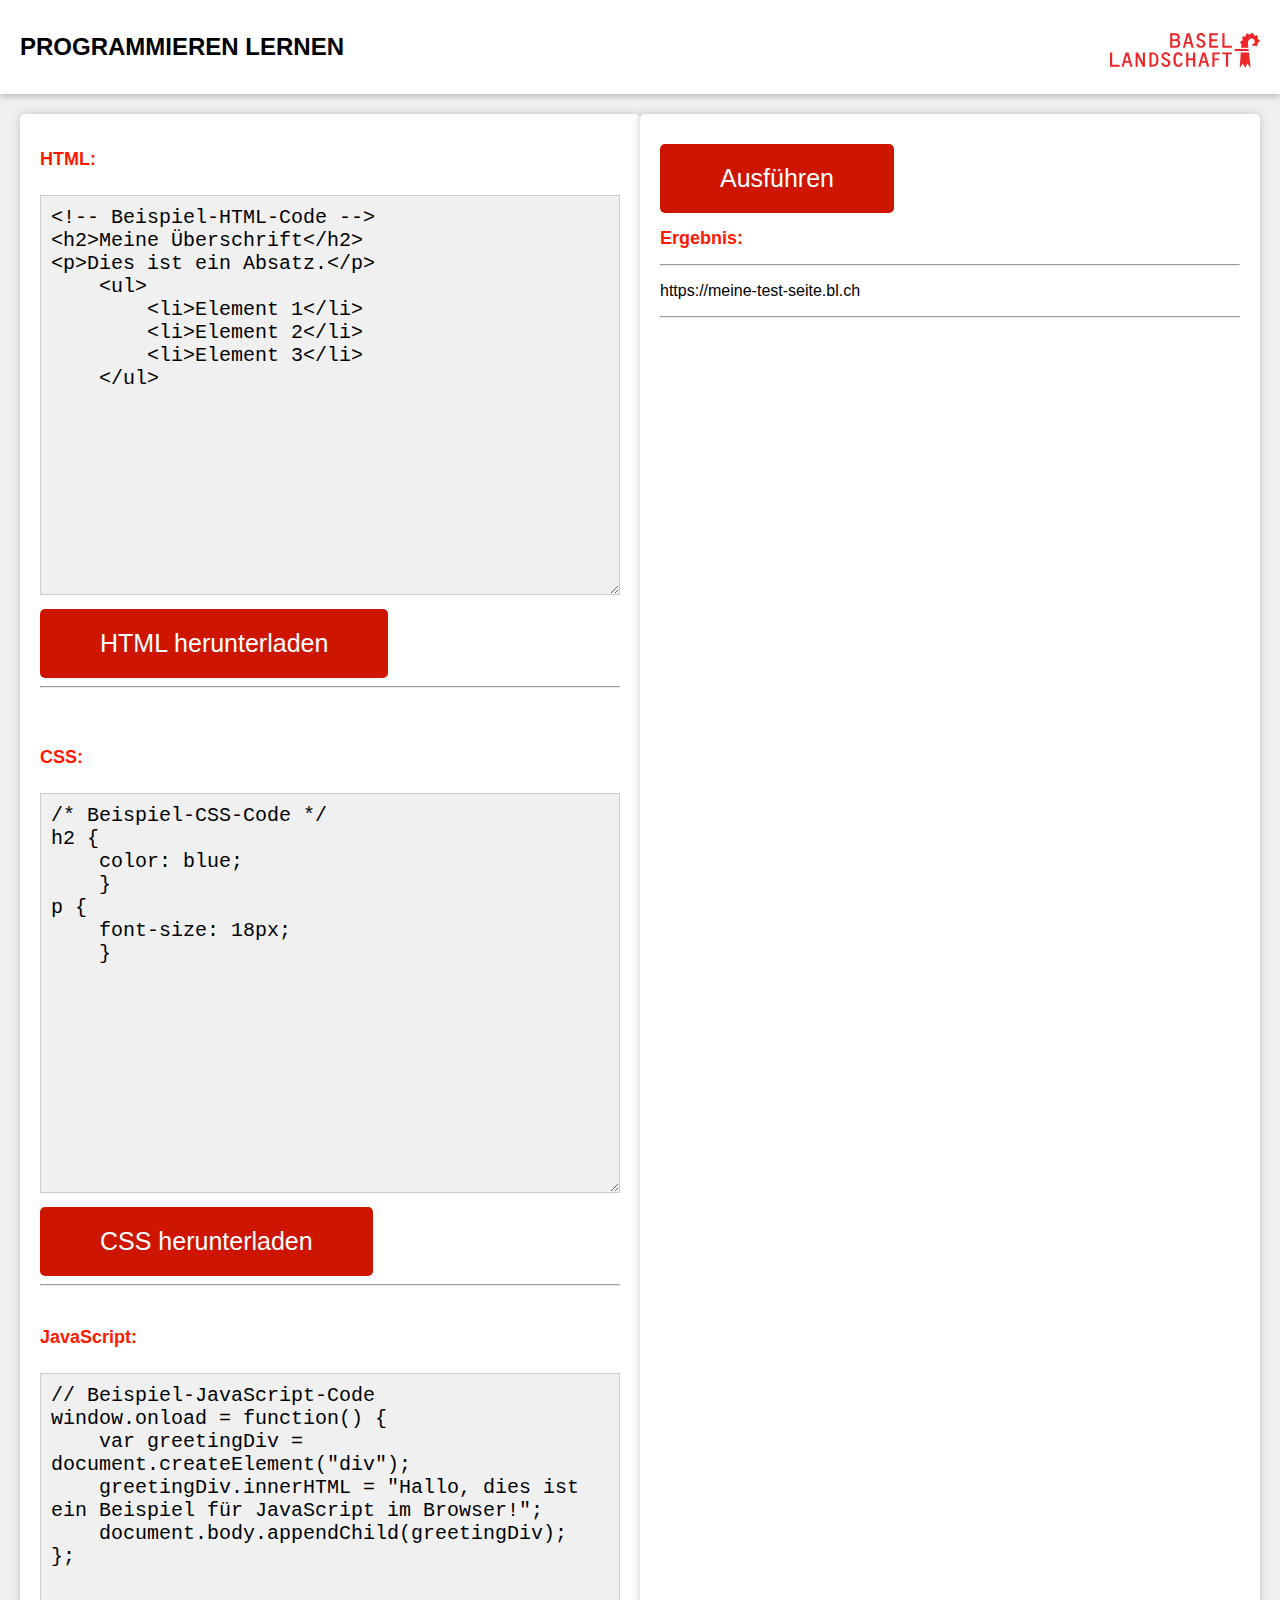
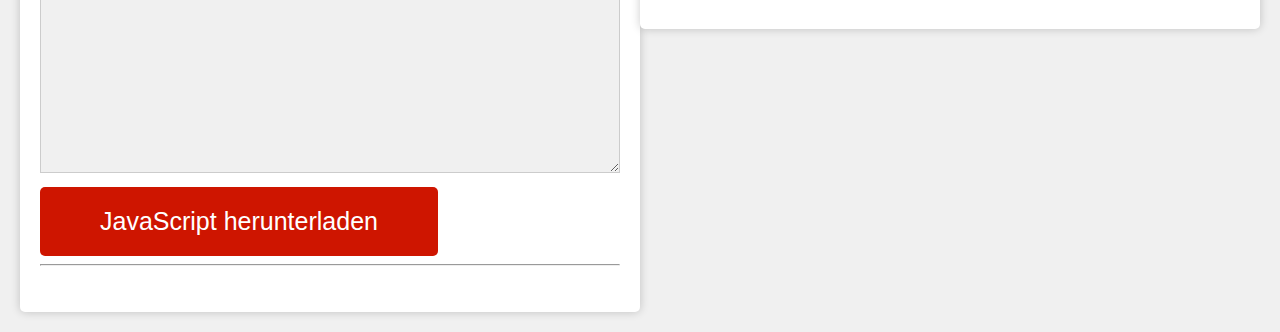
<file: index.html>
<!DOCTYPE html>
<html lang="de">
<head>
    <meta charset="UTF-8">
    <link rel="stylesheet" href="style.css">
    <title>Programmieren lernen - ZI</title>
</head>
<body>
    <header>
<br>
        <div class="logo">
            <img src="logo.svg" width="80%">
        </div>
        <div class="head">
            <h1>
                Programmieren lernen
            </h1>
            
        </div>
        <br>
        <br>
    </header>
    <div class="main-content">
        <div id="code-editor">
           
            <h2>HTML:</h2>
            <textarea id="html-code" rows="40" cols="60">
<!-- Beispiel-HTML-Code -->
<h2>Meine Überschrift</h2>
<p>Dies ist ein Absatz.</p>
    <ul>
        <li>Element 1</li>
        <li>Element 2</li>
        <li>Element 3</li>
    </ul>
            </textarea>
            <a id="download-html" download="code_editor_bl.html"><button onclick="downloadHTML()">HTML herunterladen</button></a>
            <br>
            <hr>
            <br>
            <br>
            
            <h2>CSS:</h2>
            <textarea id="css-code" rows="40" cols="60">
/* Beispiel-CSS-Code */
h2 {
    color: blue;
    }
p {
    font-size: 18px;
    }
            </textarea>
            <a id="download-css" download="code_editor_bl.css"><button onclick="downloadCSS()">CSS herunterladen</button></a>
            <br>
            <hr>
            <br>

            <!-- Für JavaScript-Code -->
            <h2>JavaScript:</h2>
            <textarea id="js-code" rows="40" cols="60">
// Beispiel-JavaScript-Code
window.onload = function() {
    var greetingDiv = document.createElement("div");
    greetingDiv.innerHTML = "Hallo, dies ist ein Beispiel für JavaScript im Browser!";
    document.body.appendChild(greetingDiv);
};
            </textarea>
            <a id="download-js" download="code_editor_bl.js"><button onclick="downloadJS()">JavaScript herunterladen</button></a>
            <br>
            <hr>
            <br>
            
        </div>
        <div id="output">
            <button onclick="runCode()">Ausführen</button>
            <br>
            <h2>Ergebnis:</h2> 
            <hr>
            <p>
                https://meine-test-seite.bl.ch
            </p>
            <hr>
            <iframe id="result"></iframe>
        </div>
    </div>
    <script src="script.js"></script>
</body>
</html>
</file>
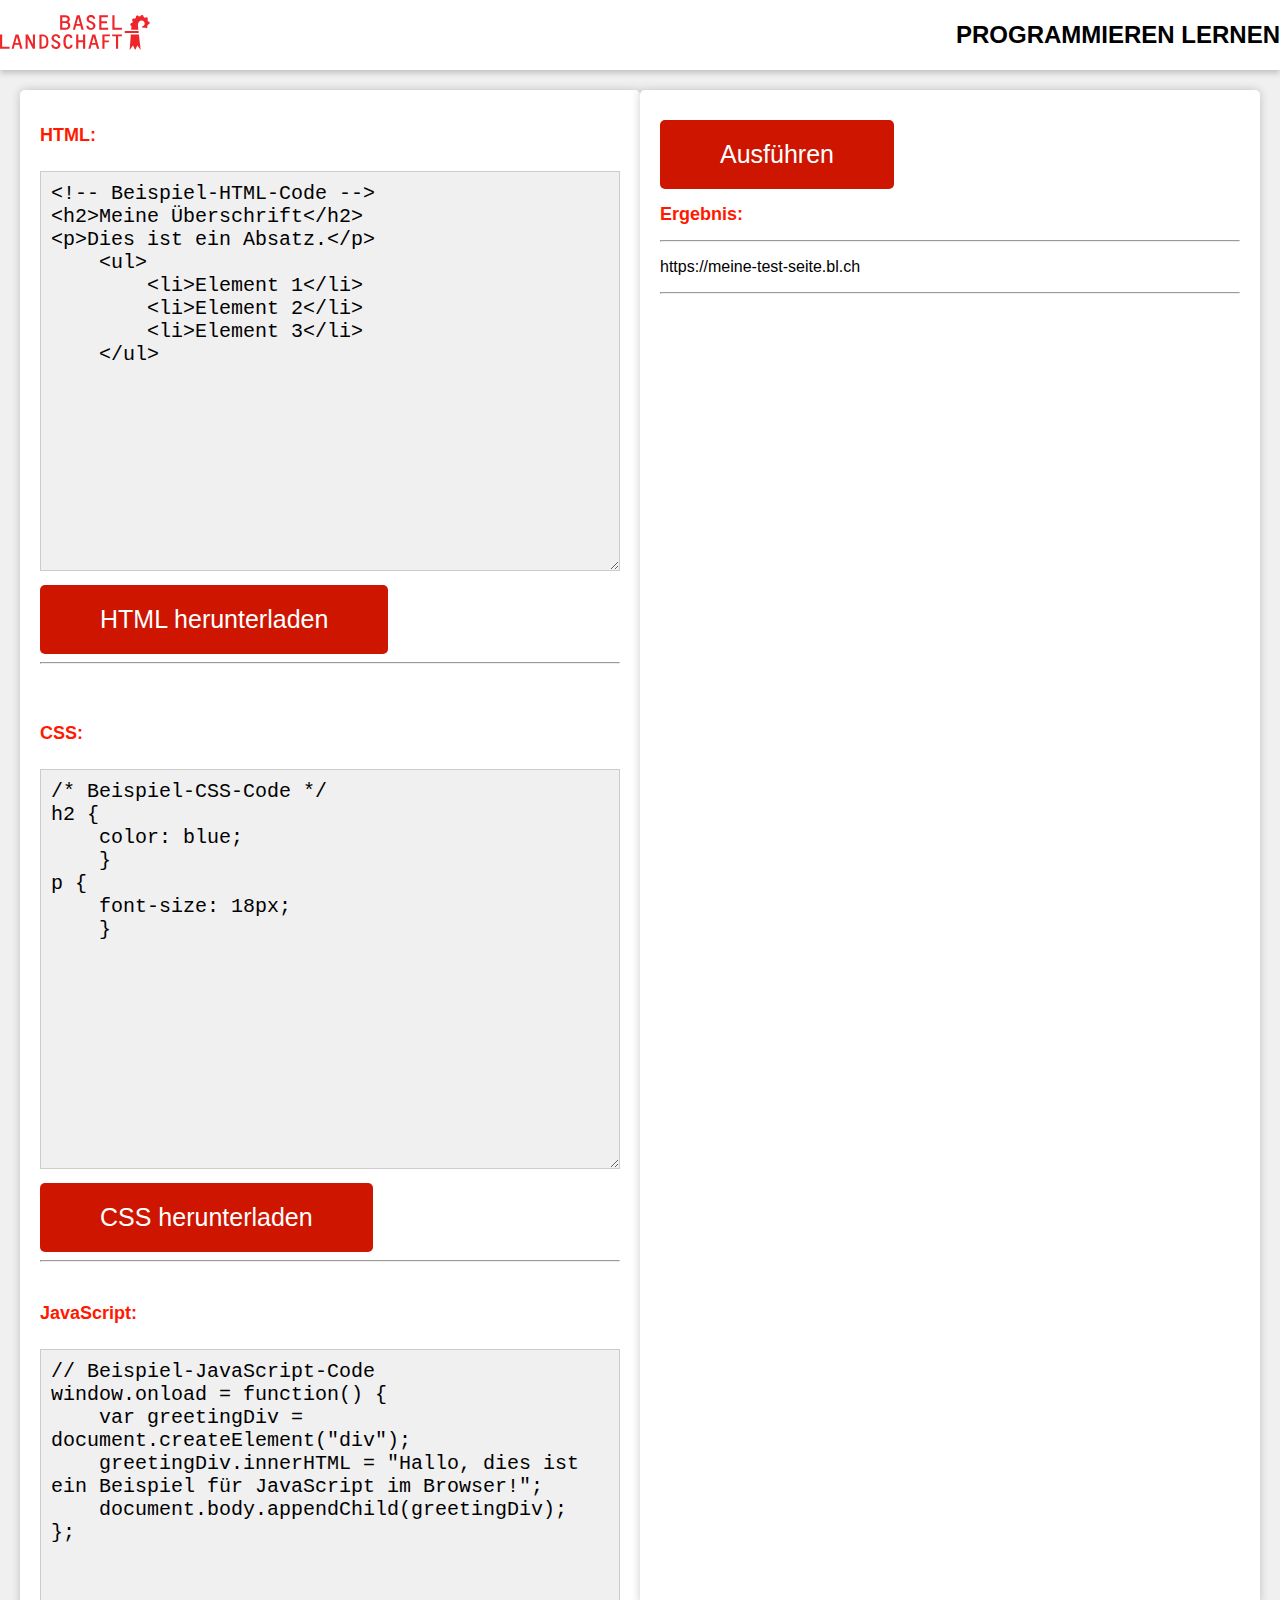
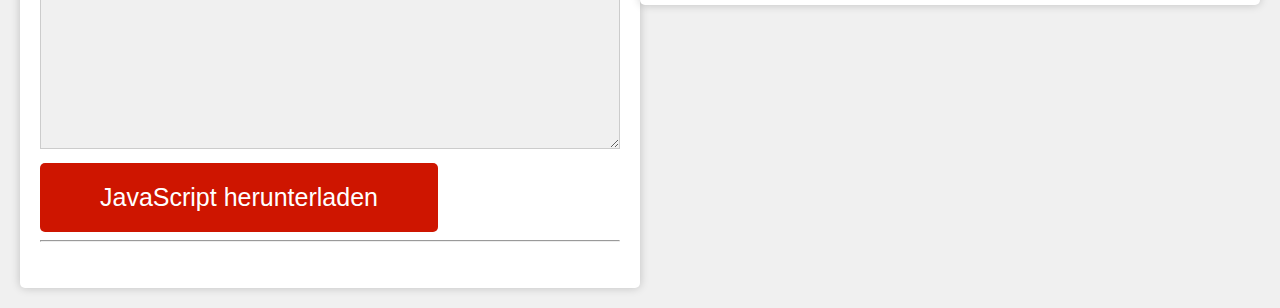
<file: Programmierübung.html>
<!DOCTYPE html>
<html lang="de">
<head>
    <meta charset="UTF-8">
    <link rel="stylesheet" href="style.css">
    <title>Programmieraufgaben - Kanton Baselland</title>
</head>
<body>
    <header>
        <div class="header-content">
            <div class="logo">
                <img src="logo.svg" alt="Kanton Baselland Logo" width="150">
            </div>
            <div class="title">
                <h1>Programmieren Lernen</h1>
            </div>
        </div>
    </header>
    <div class="main-content">
        <div id="code-editor">
           
            <h2>HTML:</h2>
            <textarea id="html-code" rows="40" cols="60">
<!-- Beispiel-HTML-Code -->
<h2>Meine Überschrift</h2>
<p>Dies ist ein Absatz.</p>
    <ul>
        <li>Element 1</li>
        <li>Element 2</li>
        <li>Element 3</li>
    </ul>
            </textarea>
            <a id="download-html" download="code_editor_bl.html"><button onclick="downloadHTML()">HTML herunterladen</button></a>
            <br>
            <hr>
            <br>
            <br>
            
            <h2>CSS:</h2>
            <textarea id="css-code" rows="40" cols="60">
/* Beispiel-CSS-Code */
h2 {
    color: blue;
    }
p {
    font-size: 18px;
    }
            </textarea>
            <a id="download-css" download="code_editor_bl.css"><button onclick="downloadCSS()">CSS herunterladen</button></a>
            <br>
            <hr>
            <br>

            <!-- Für JavaScript-Code -->
            <h2>JavaScript:</h2>
            <textarea id="js-code" rows="40" cols="60">
// Beispiel-JavaScript-Code
window.onload = function() {
    var greetingDiv = document.createElement("div");
    greetingDiv.innerHTML = "Hallo, dies ist ein Beispiel für JavaScript im Browser!";
    document.body.appendChild(greetingDiv);
};
            </textarea>
            <a id="download-js" download="code_editor_bl.js"><button onclick="downloadJS()">JavaScript herunterladen</button></a>
            <br>
            <hr>
            <br>
            
        </div>
        <div id="output">
            <button onclick="runCode()">Ausführen</button>
            <br>
            <h2>Ergebnis:</h2> 
            <hr>
            <p>
                https://meine-test-seite.bl.ch
            </p>
            <hr>
            <iframe id="result"></iframe>
        </div>
    </div>
    <script src="script.js"></script>
</body>
</html>
</file>
<file: style.css>
body {
    font-family: Arial, sans-serif;
    background-color: #f0f0f0;
    margin: 0;
    padding: 0;
}

header {
    background-color: #ffffff; /* Rot (Kanton Baselland) */
    color: #000000;
    text-align: center;
    padding: 20px 0;
    box-shadow: 0px 3px 6px rgba(0, 0, 0, 0.2);
}
.logo {
    float: right;
    margin-right: 20px;
    margin-top: -5px;
}

.head {
    float: left;
    margin-left: 20px;
    margin-top: -5px;
}

h1 {
    font-size: 24px;
    text-transform: uppercase;
    margin: 0;
}


.main-content {
    display: flex;
    justify-content: space-between;
    align-items: flex-start;
    margin: 20px;
}

#code-editor {
    width: 48%;
    background-color: #fff;
    box-shadow: 0px 0px 10px rgba(0, 0, 0, 0.2);
    padding: 20px;
    border-radius: 5px;
}

h2 {
    font-size: 18px;
    color: #ff1900;
}

textarea {
    width: 100%;
    height: 400px;
    background-color: #f0f0f0;
    border: 1px solid #ccc;
    padding: 10px;
    box-sizing: border-box;
    margin-top: 10px;
    resize: vertical;
    font-size: 20px; 
}

button {
    background-color: #ff1900;
    color: #fff;
    border: none;
    padding: 10px 20px;
    cursor: pointer;
    margin-top: 10px;
    transition: background-color 0.3s ease;
}

button:hover {
    background-color: #951a0c;
}
button {
    background-color: #ce1500;
    color: #fff;
    font-size: 25px;
    border: none;
    border-radius: 5px;
    padding: 20px 60px; /* Hier kannst du die Größe des Buttons anpassen */
    cursor: pointer;
    margin-top: 10px;
    transition: background-color 0.3s ease;
}
.ausfuerungsbutton {
    background-color: #000000;
    color: #fff;
    font-size: 25px;
    border: none;
    border-radius: 5px;
    padding: 20px 60px; /* Hier kannst du die Größe des Buttons anpassen */
    cursor: pointer;
    margin-top: 10px;
    transition: background-color 0.3s ease;
    justify-content: right;
    align-items: right;
}

#output {
    width: 48%;
    background-color: #fff;
    box-shadow: 0px 0px 10px rgba(0, 0, 0, 0.2);
    padding: 20px;
    border-radius: 5px;
    height: 1475px; /* Höhe auf 100% gesetzt */
}

iframe {
    width: 100%;
    border: none;
    height: 100%; /* Höhe auf 100% gesetzt */
}
.header-content {
    display: flex;
    justify-content: space-between;
    align-items: center;
}

.logo img {
    width: 150px; /* Logo vergrößert */
    float: right;
}

.title h1 {
    font-size: 24px;
    text-transform: uppercase;
    margin: 0;
    order: -1; /* Ändert die Reihenfolge, um den Titel links anzuzeigen */
}
</file>
